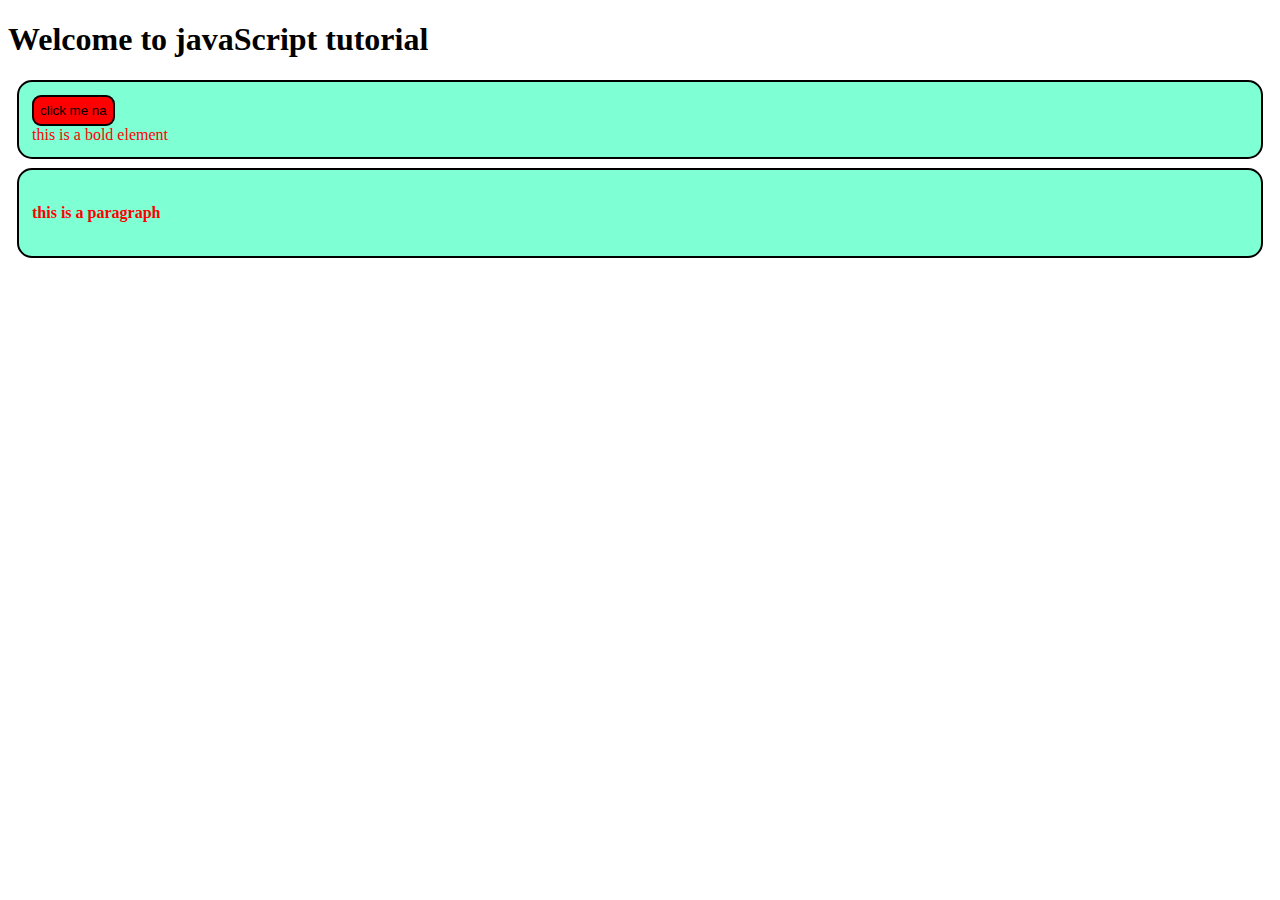
<file: Basic_concept_for _javascript/index.html>
<!DOCTYPE html>
<html lang="en">

<head>
    <meta charset="UTF-8">
    <meta name="viewport" content="width=device-width, initial-scale=1.0">
    <title>Document</title>
    <style>
        .container{
            border: 2px solid black;
            background-color: aquamarine;
            color: red;
            margin: 9px;
            padding: 13px;
            border-radius: 15px;
        }
        button{
            border: 2px solid black;
            background-color: red;
            padding: 6px;
            border-radius: 9px;
        }
        .bg_color{
            background-color: pink;
        }
    </style>
</head>

<body>
    <div id="header">
        <h1>Welcome to javaScript tutorial</h1>
        <div id="firstContainer" class="container">
            <button id="click">click me na</button>
        </div>

        <div class="container">
            <p> <h4>this is a paragraph</h4></p>
        </div>
        <script src="index.js"></script>
    </div>

</body>

</html>
</file>
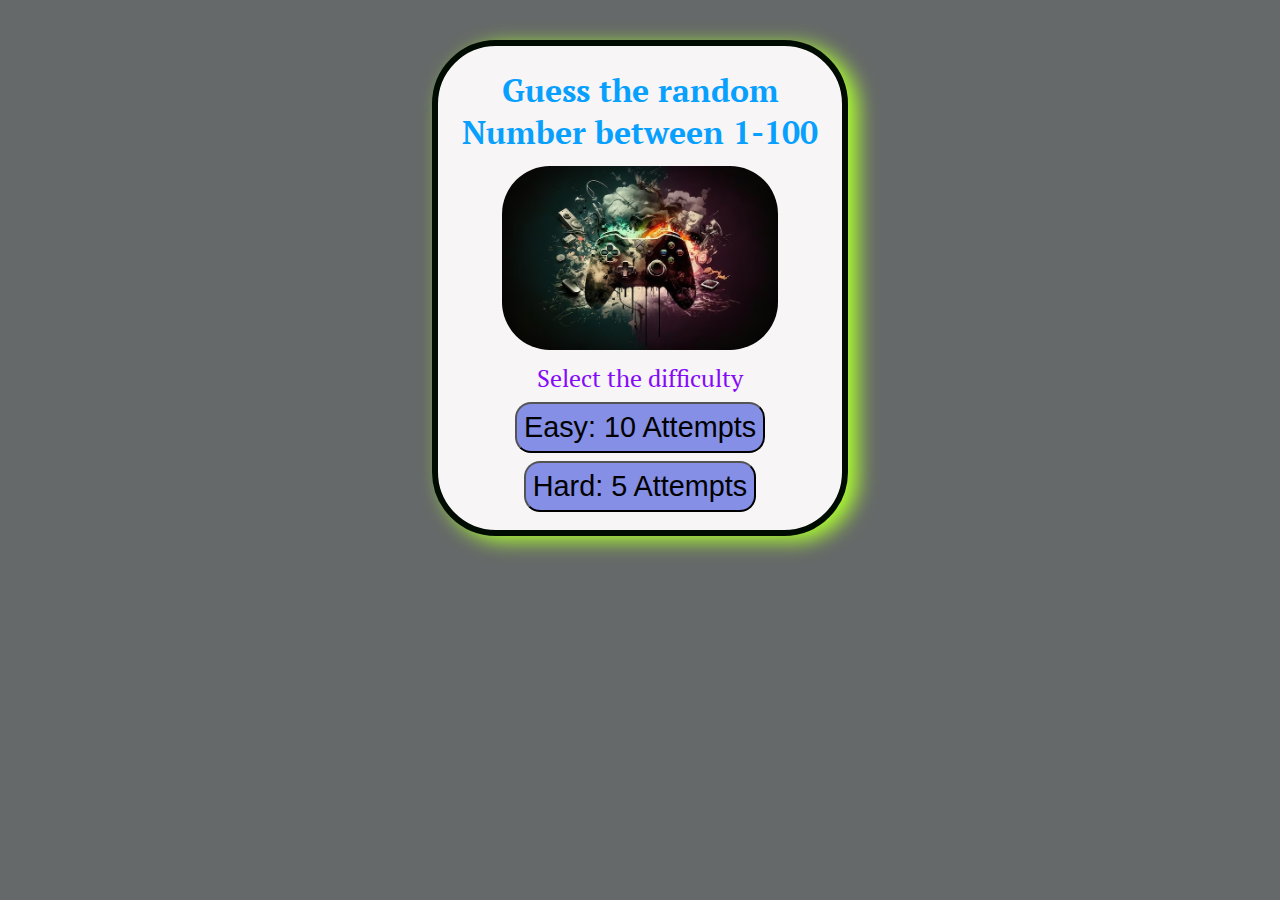
<file: Game2_guess_the_number/index.html>
<!DOCTYPE html>
<html lang="en">

<head>
    <meta charset="UTF-8">
    <meta name="viewport" content="width=device-width, initial-scale=1.0">
    <title>Guess The Number</title>
    <link rel="preconnect" href="https://fonts.googleapis.com">
    <link rel="preconnect" href="https://fonts.gstatic.com" crossorigin>
    <link href="https://fonts.googleapis.com/css2?family=PT+Serif:wght@700&display=swap" rel="stylesheet">
    <link rel="stylesheet" href="style.css">
</head>

<body onload="init()">
    <main>
        <div id="home">
            <h1>Guess the random Number between 1-100</h1>
            <img src="Gamingbackground.avif" alt="">
            <p id="level">Select the difficulty</p>
            <div class="difficulty">
                <button onclick="easyMode()">Easy: 10 Attempts</button>
                <button onclick="hardMode()">Hard: 5 Attempts</button>
            </div>
        </div>

        <div id="gameArea">

            <h2 id="output">Your Guess</h2>
            <input type="number" id="takingGuess" onchange="checkGuess()" placeholder="enter your guess" min="1"
                max="100">
            <div class="gameInfo">
                <div class="status">
                    <p>Number of previous Attempts :<span id="countAttempt"> 0</span></p>
                </div>
                <div class="status">
                    <p>Number of previous guess : <span id="guessesNumber">-</span></p>
                </div>
            </div>
            <div id="newGameButton">
                <button id="newGame" onclick="newGameStart()">New Game</button>
            </div>
        </div>
    </main>
    <script src="index.js"></script>
</body>

</html>
</file>
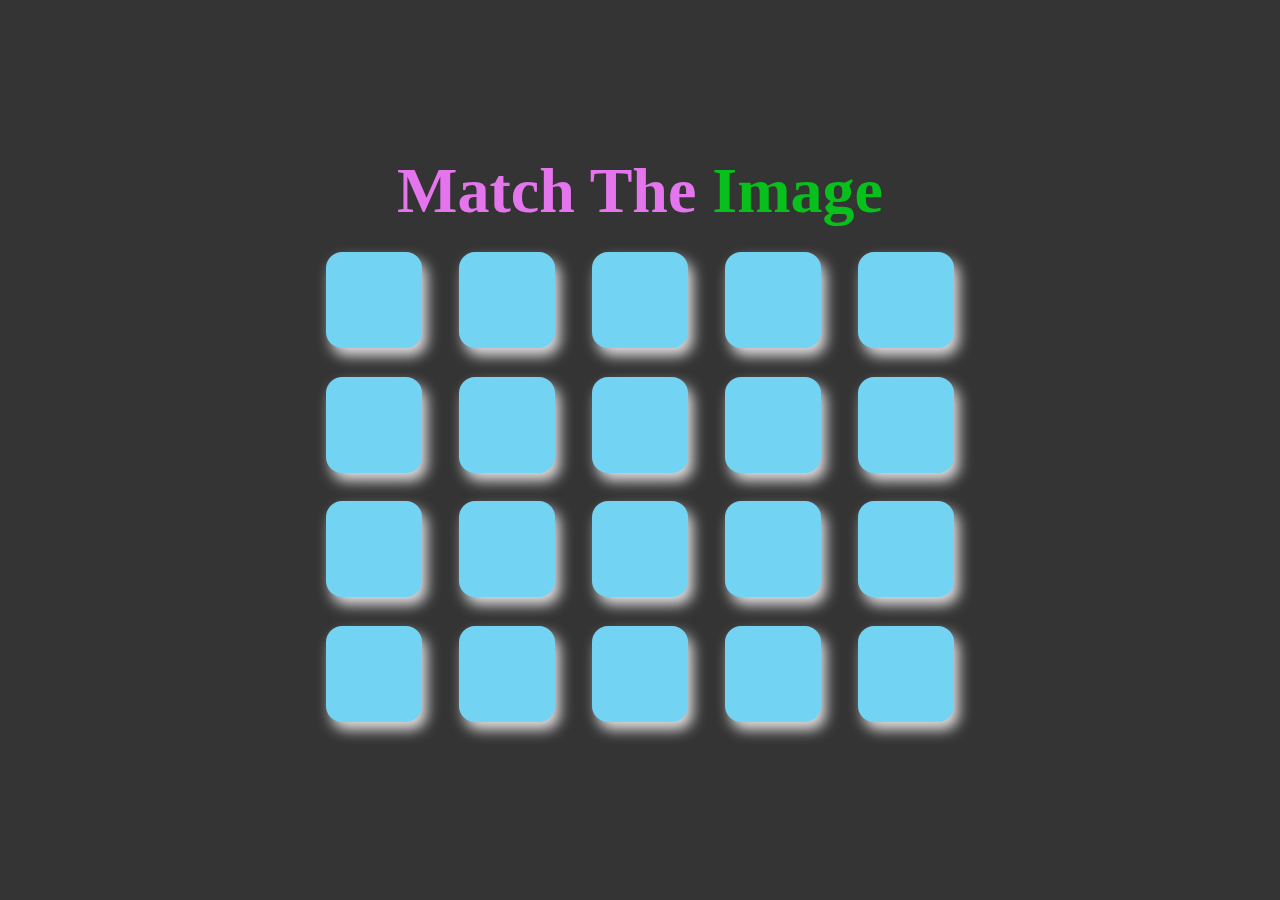
<file: Game_Match_the_Image/index.html>
<!DOCTYPE html>
<html lang="en">
<head>
    <meta charset="UTF-8">
    <meta name="viewport" content="width=device-width, initial-scale=1.0">
    <title>Match the image</title>
    <link rel="stylesheet" href="style.css">
</head>
<body>
    <h1 id="heading">Match The <span>Image</span></h1>

    <section id="cardgame"></section>

    <script src="index.js"></script>
</body>
</html>
</file>
<file: Game2_guess_the_number/style.css>
* {
    margin: 0;
    padding: 0;
}

body {
    background-color: rgb(101, 105, 105);
    color: #08a0fe;
}

#home{
    display: flex;
    flex-direction: column;
    justify-content: center;
    align-items: center;
}

main {
    display: flex;
    flex-direction: column;
    justify-content: center;
    align-items: center;
    border: 6px solid rgb(0, 11, 2);
    border-radius: 4rem;
    width: 30vw;
    /* height: 90vh; */
    margin: 40px auto;
    padding: 10px;
    box-shadow: 10px 5px 20px greenyellow;
    background-color:rgb(247, 245, 245) ;
}

h1 {
    font-size: 2rem;
    font-family: 'PT Serif', serif;
    margin: .8rem;
    text-align: center;
}

img {
    width: 72%;
    max-height: 42%;
    height: auto;
    border-radius: 3rem;
}

#level{
    color: rgb(133, 10, 248);
    font-size: 1.5rem;
    margin-top: 12px;
    font-family: 'PT Serif', serif;
}

button {
    display: flex;
    flex-direction: column;
    justify-content: center;
    align-items: center;
    /* width: 60%; */
    margin: 8px auto;
    padding: 7px;
    font-size: 1.8rem;
    border-radius: 1rem;
    background-color: rgb(132, 143, 229);
}

button:hover {
    transition-duration: .7s;
    background-color: burlywood;
}

#gameArea {
    display: flex;
    flex-direction: column;
    justify-content: center;
    align-items: center;
    height: auto;
}

h2{
    font-size: 3rem;
    margin: 1rem auto;
    text-align: center;
}

input {
    margin: .7rem;
    padding: .5rem;
    font-size: 2rem;
    width: 25vw;
    border-radius: .7rem;
    text-align: center;
    color: rgb(246, 3, 3);
    /* display: flex;
    flex-direction: column;
    justify-content: center;
    align-items: center; */
}

.gameInfo{
    text-align: left;
    font-size: 1.5rem;
    font-family: 'PT Serif', serif;

}

.gameInfo span {
    font-size: 1.8rem;
    color: rgb(141, 113, 240);
}

.status {
    /* border: 2px solid rgb(8, 8, 8); */
    display: flex;
    /* flex-direction: column; */
    justify-content: space-between;
    align-items: center;
    background-color: rgb(247, 229, 229);
    margin: 1rem;
    padding: .7rem;
    color: black;
}

/* responsive  styling */

@media (max-width : 1240px) {
    body{
        width: 100vw;
    }
    main{
        width: 30vw;
        padding: 20px;
    }
}

@media(max-width : 966px){
    body{
        width: 100vw;
    }
    main{
        width: 70vw;
    }
    input{
        width: 60vw;
        font-size: 1.4rem;
    }
    h2{
        font-size: 2.3rem;
    }
    
    .gameInfo{
        font-size: 1.3rem;
    }
}
</file>
<file: Game_Match_the_Image/style.css>
* {
    margin: 0px;
    padding: 0px;
}
body {
    background: rgb(52, 52, 52);
    color: rgb(246, 243, 243);
    display: flex;
    flex-direction: column;
    justify-content: center;
    align-items: center;
    height: 100vh;
}

#heading {
    color: rgb(228, 117, 236);
    font-size: 4rem;
    margin: 1.5rem;
}

span {
    color: rgb(8, 192, 27)
}

#cardgame {
    padding-bottom: 3rem;
    display: grid;
    grid-template-columns: repeat(5, 1fr);
    grid-gap: 1.8rem 2.3rem;
}

.card{
    position: relative;
    transition: all .5s linear;
    transform-style: preserve-3d;
    cursor: pointer;
}

.card, .front, .back {
    height: 6rem;
    width: 6rem;
}

.back , .front{
    position: absolute;
    backface-visibility: hidden;
}

.front{
    border-radius: 1rem;
    background-color: rgb(115, 211, 242);
    background-size: contain;
    box-shadow: 5px 8px 14px rgb(226, 223, 223);
}

.back{
    border-radius: 1rem; 
    transform: rotateY(180deg);
    background-position: center center;
    background-size: contain;
    background-repeat: no-repeat;
    box-shadow: 5px 8px 14px rgb(126, 243, 111);
}

.cardSelected {
    transform: rotateY(180deg);
}

.sameImage .front {
    border-radius: 1rem;
    background-color: rgb(239, 160, 198);
    box-shadow: 5px 8px 14px rgb(112, 212, 99);

}
</file>
